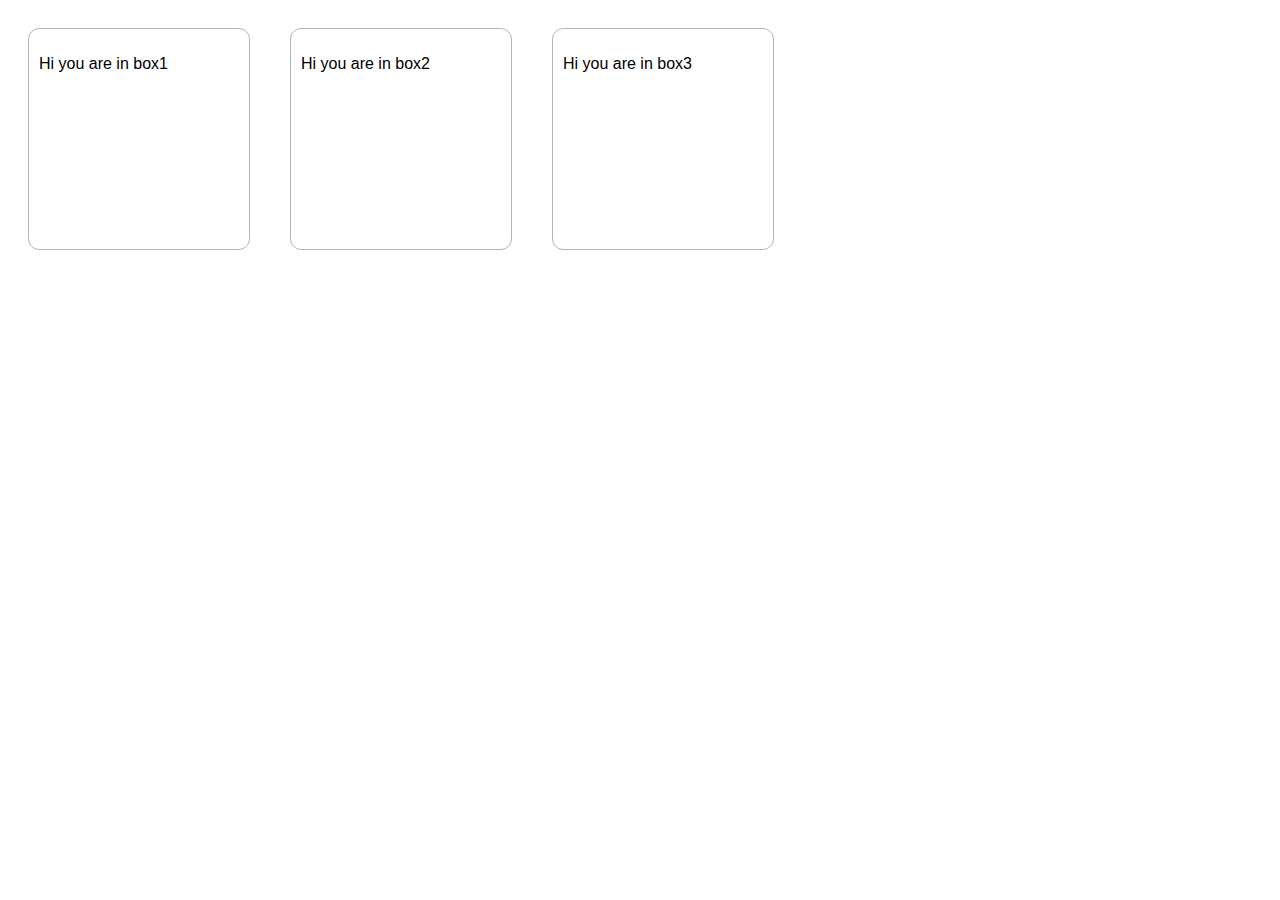
<file: next.html>
<!DOCTYPE html>
<html lang="en">
<head>
    <meta charset="UTF-8">
    <meta http-equiv="X-UA-Compatible" content="IE=edge">
    <meta name="viewport" content="width=device-width, initial-scale=1.0">
    <title>Document</title>
    <link href="style.css" rel="stylesheet">
</head>
<body>
    <div class="main-container">
        <div class="box">
            <p>Hi you are in box1</p>
        </div>
        <div class="box">
            <p>Hi you are in box2</p>
        </div>
        <div class="box">
            <p>Hi you are in box3</p>
        </div>
    </div>
</body>
</html>
</file>
<file: style.css>
.div1{
    background-color: aquamarine;
}

.fa-youtube{
    color: red;
}

.fa-hand-wave{
    color: #333;
    margin-left: 200px;
    position: absolute;
    width: 30px;
    height: 30px;
}
#box1{
    width: 200px;
    height: 200px;
    border: 2px;
    color: #333;
    background-color: aqua;
    text-align: center;
    font-size: 115px;
    padding-top: 27px;
    transform: translateX(30px);
    animation: mybox;
    animation-play-state: running;
    animation-iteration-count: infinite;
    animation-delay: 0s;
    animation-timing-function: ease-in;
    animation-duration: 5s;
}

#box1:hover{
    /*transform: translateX(90px);*/
    background-color: #333;
    color: white;
}

.main-container{
    display: flex;
    /*flex-wrap: nowrap;
    justify-content: flex-start;
    position: relative;*/
}

.box {
    width: 200px;
    height: 200px;
    border: 1px solid #b5b5b5;
    margin: 20px;
    padding: 10px;
    font-family: 'Segoe UI', Tahoma, Geneva, Verdana, sans-serif;
    border-radius: 5%;
}
/*
.box2 {
    width: 200px;
    height: 200px;
    border: 2px solid;
    position: absolute;
    left: 250px;
    margin: 20px;
    padding: 10px;
    font-family:'Franklin Gothic Medium', 'Arial Narrow', Arial, sans-serif
}

.box3 {
    width: 200px;
    height: 200px;
    border: 2px solid;
    position: absolute;
    margin: 20px;
    padding: 10px;
    left: 500px;
    font-family: 'Trebuchet MS', 'Lucida Sans Unicode', 'Lucida Grande', 'Lucida Sans', Arial, sans-serif;
}
*/

#new{
    color: #333;
}
@keyframes mybox {
    from{margin-left: 70%;}
    to{margin-left: 0%;}
}
</file>
